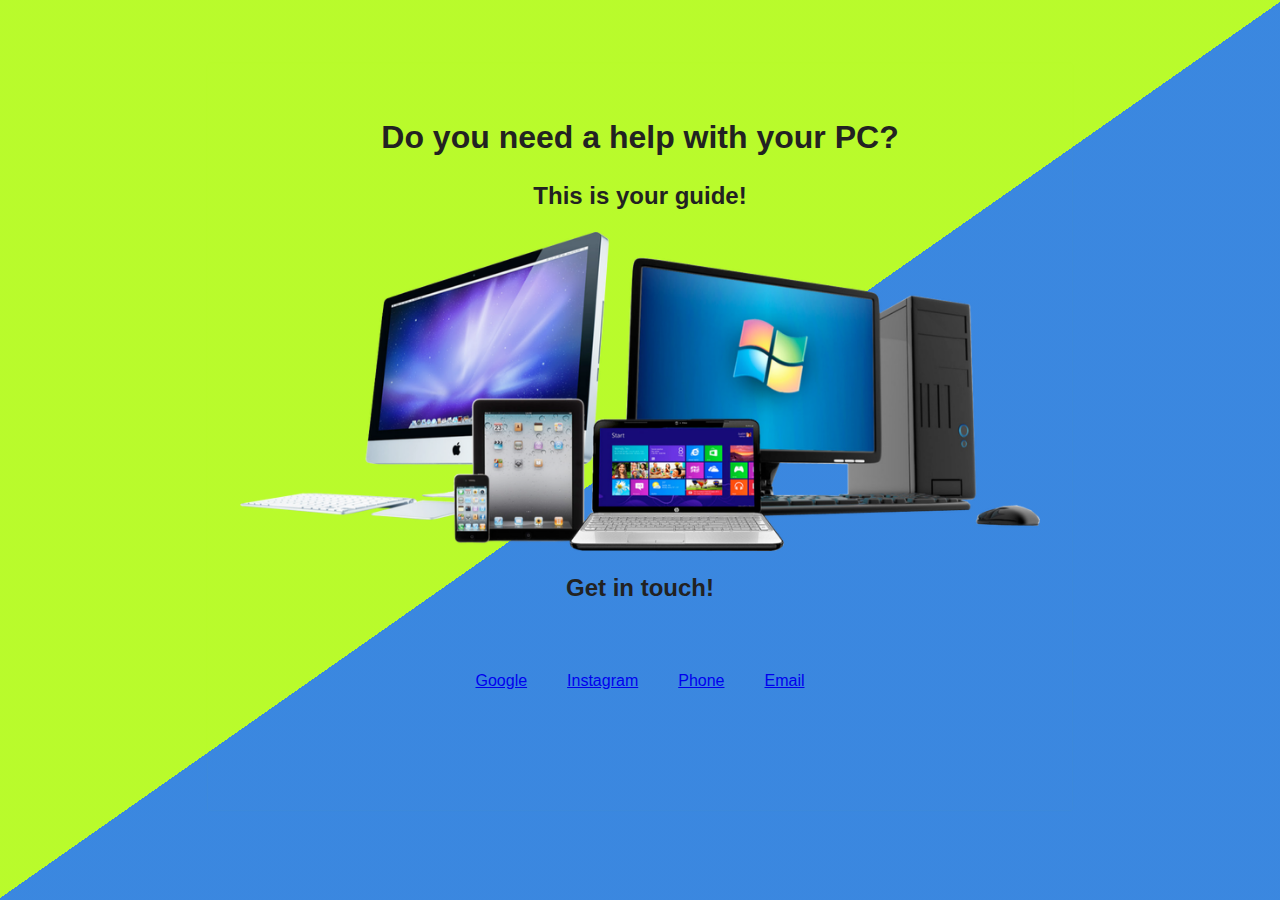
<file: index.html>
<!DOCTYPE html>
<html>
    
    <head>
        <meta charset="utf-8">
        <meta http-equiv="X-UA-Compatible" content="IE=edge">
        <title>GETTING STARTED WITH BRACKETS</title>
        <meta name="description" content="An interactive getting started guide for Brackets.">
        <link rel="stylesheet" href="main.css">
    </head>
    <body>
    <div class="allin">    
        <h1>Do you need a help with your PC?</h1>
        <h2>This is your guide!</h2>
        
       
        
     
        
     
        
        <a href="quick-edit.png">
            <img id="image" alt="A screenshot showing CSS Quick Edit" src="quick-edit.png" />
        </a>
        
       
        
        <h2>Get in touch!</h2>
        <ul>
            <li><a href="index2.html">Google</a></li>
            <li><a href="http://instagram.com">Instagram</a></li>
            <li><a href="https://www.howtogeek.com/wp-content/uploads/2017/07/img_59712d2bd6e9f.png">Phone</a></li>
            <li><a href="mailto:sample@email.com">Email</a></li>
        </ul>
    </div>        
    </body>
</html>
</file>
<file: main.css>
html {
    margin: 0;
    padding: 0;
    height: 100%;
    background: #e6e9e9;
    background-image: linear-gradient(145deg, rgba(180, 253, 23, 0.9) 50%, rgba(16, 111, 221, 0.8) 50%);
    -webkit-font-smoothing: antialiased;
}

body {
    background: transparent #666;
    /*animation: colorize 2s cubic-bezier(0, 0, .78, .36) 1;*/

    box-shadow: 0 0 2px rgba(200, 255, 0, 0.06);
    /*color: #545454;*/
    font-family: "Helvetica Neue", Helvetica, Arial, sans-serif;
    font-size: 16px;
    line-height: 1.5;
    margin: 5% auto;
    max-width: 800px;
    padding: 2em 2em 4em;
    text-align: center;
}

h1, h2{
    color: #222;
    font-weight: 600;
    line-height: 1.3;
}
ul{
    display: inline-block;
    padding: 10px;
}
li{
    list-style: none;
    padding: 20px;
    float: left;
    color: black;
}


#image{
    animation: colorize 2s cubic-bezier(0, 0, .78, .36) 1;
    background: transparent;
    /*border: 10px solid rgba(0, 0, 0, 0.12);*/
    /*border-radius: 4px;*/
    display: block;
    margin: 1.3em auto;
    max-width: 100%;
}

@keyframes colorize {
    0% {
        -webkit-filter: grayscale(100%);
        filter: grayscale(100%);
    }
    100% {
        -webkit-filter: grayscale(0%);
        filter: grayscale(0%);
    }
}

/*.........................index2.html*/

#map{
    height: 300px;
    width: 100%;
    border-radius: 5%;

}




@media only screen and (max-width: 700px){
/*    body{
        background: lightyellow;
        width: 50%;
    }
    .allin{
        border: 1px solid black;
        padding: 10px;
        text-align: justify;
        text-indent: 15px;
    }
    h1{
        font-size: 26px;
        color: darkred;
    }
}*/
</file>
